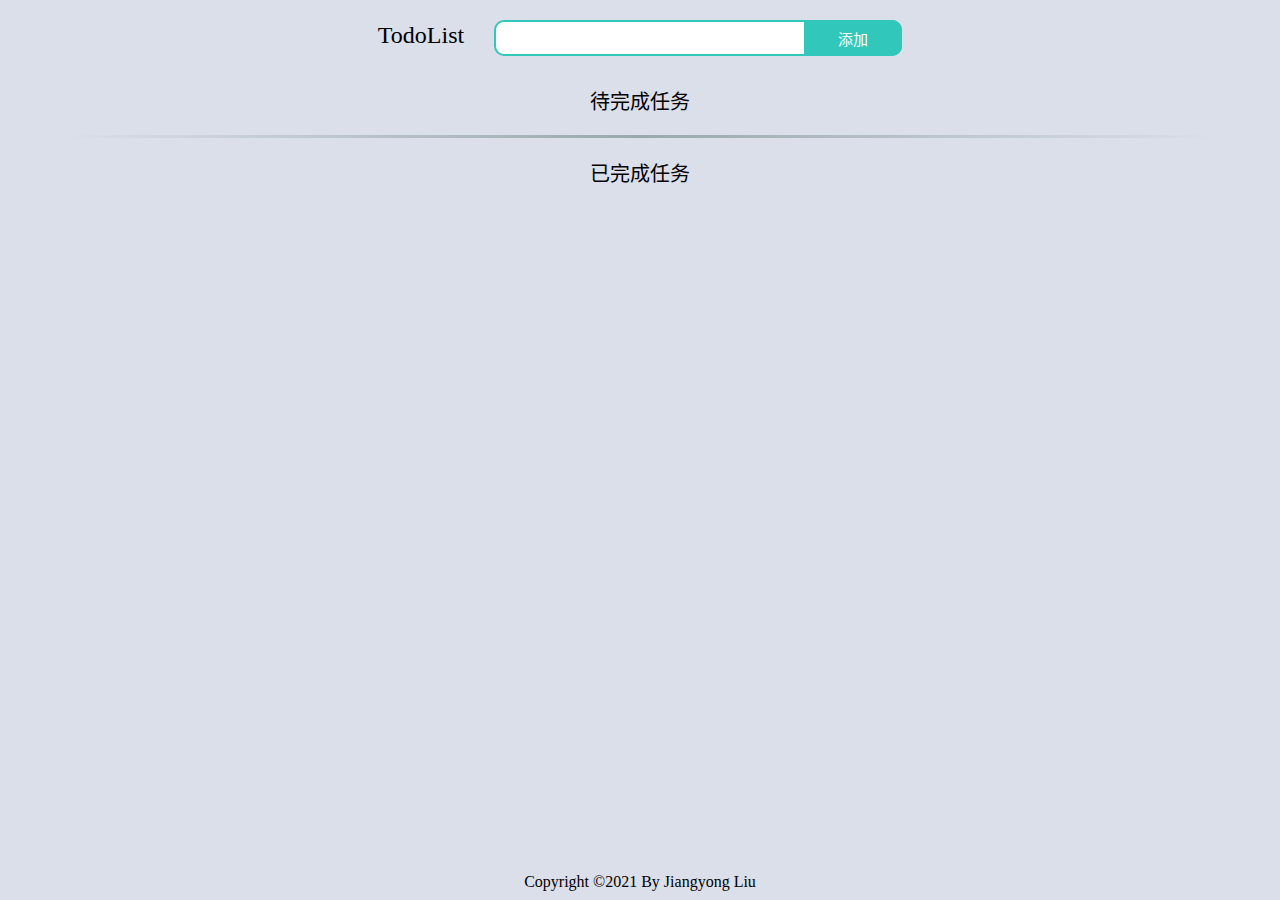
<file: index.html>
<!DOCTYPE html>
<html lang="zh-CN">
    <head>
        <meta charset="UTF-8">
        <title>TodoList</title>
        <link rel="stylesheet" href="css/main.css">
        <script src="js/main.js"></script>
    </head>
    <body onload="onload()"> 
        <div id="topBox">
            <span style="font-family: STXingkai; font-size: 24px; padding-right: 26px;">TodoList</span>
            <form action="javascript:addtodo()" class="add">
                    <input type="text" id="addTodo_item" size="30">
                    <input type="submit" value="添加" id="addTodo_btn">
            </form>
        </div>

        <div id="centerBox">
            <table  id="todo_list_tb" align="centent">
                <thead>
                    <p style="font-family: STXingkai; font-size: 20px; margin-top: 30px;">待完成任务</p>
                </thead>
                <tbody id="todo_list_body">
                    
                </tbody>
            </table>

            <hr id="center_hr">

            <table id="done_list_body" align="centent">
                <thead>
                    <p style="font-family: STXingkai; font-size: 20px;">已完成任务</p>
                </thead>
                <tbody>
                    <!-- 添加item的地方 -->
                </tbody>
            </table>

        </div>
    
        <div id="bottomBox">
            Copyright ©2021 By Jiangyong Liu
        </div>
    </body>
</html>
</file>
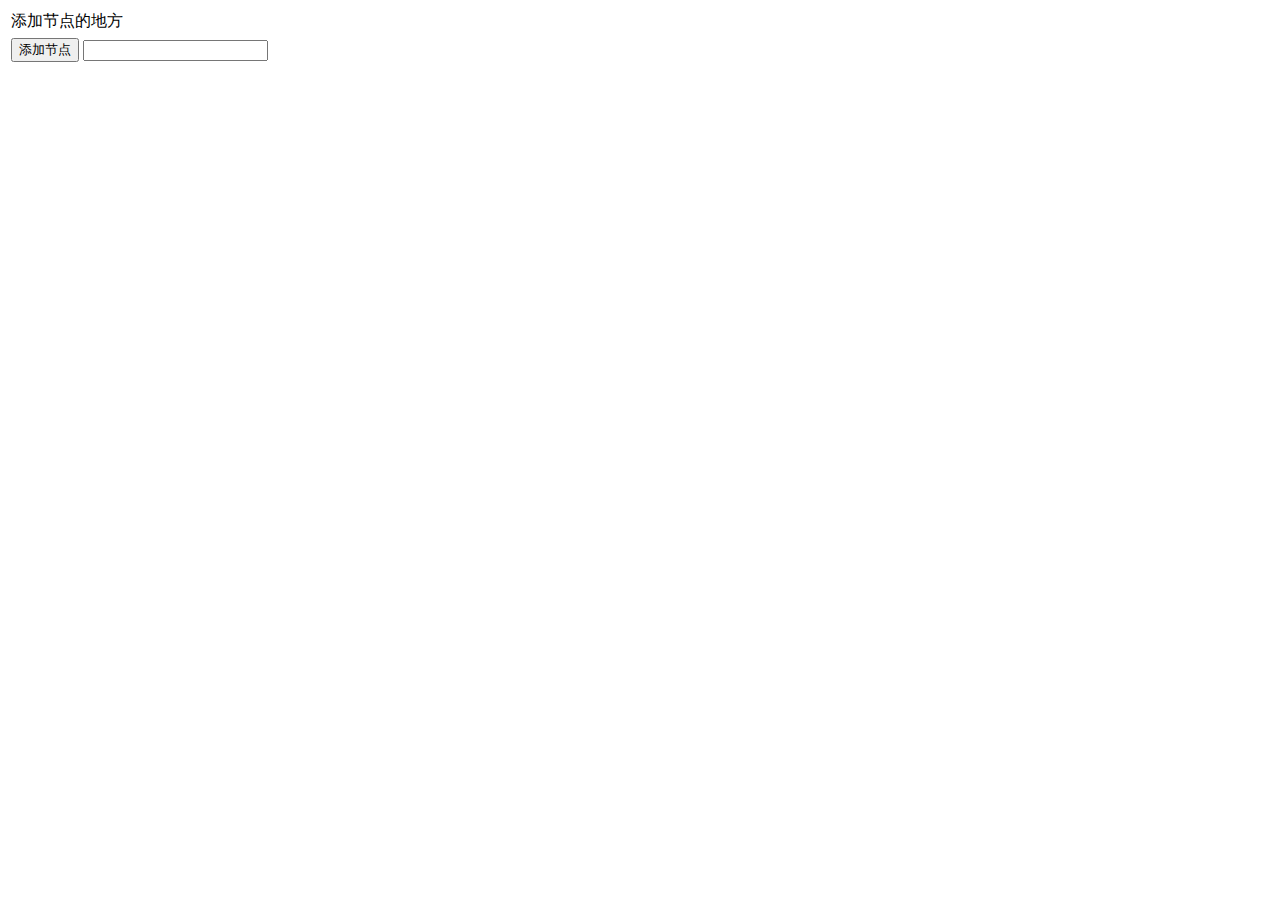
<file: test.html>
<!DOCTYPE html
  PUBLIC "-//W3C//DTD XHTML 1.0 Transitional//EN" "http://www.w3.org/TR/xhtml1/DTD/xhtml1-transitional.dtd">
<html xmlns="http://www.w3.org/1999/xhtml">

<head>
  <meta http-equiv="Content-Type" content="text/html; charset=utf-8" />
  <title>Js(DOM)动态添加节点和事件</title>
  <script type="text/javascript">
    function addEl() {
      //找到要添加节点的父节点(table)
      var tb = document.getElementById("tb");
      //创建tbody节点，表格中必须有tbody才能添加，直接添加tr不成功
      var tbody = document.createElement("tbody");
      //创建tr节点
      var tr = document.createElement("tr");
      //创建td节点
      var td = document.createElement("td");
      //添加一个文本框节点，设置id和type属性
      var newTp = document.createElement("input");
      newTp.id = "text1";
      newTp.type = "text";
      //添加一个按钮
      var newEl = document.createElement("input");
      newEl.type = 'button';
      newEl.value = "button";
      newEl.name = "button1";
      //添加onclick事件,和事件执行的函数
      newEl.onclick = function dofun() {
        document.getElementById("txt").value += newTp.value;
      }
      //把2个节点添加到td当中
      td.appendChild(newTp)
      td.appendChild(newEl);
      //把td添加到tr中
      tr.appendChild(td);
      //把tr添加到td中
      tbody.appendChild(tr);
      //把td添加到table中
      tb.appendChild(tbody);
    }
  </script>
</head>

<body>
  <table id="tb">
    <tr>
      <td>
        添加节点的地方
      </td>
    </tr>
  </table>
  <table>
    <tr>
      <td>
        <input type="button" value="添加节点" onclick="addEl()" />
      </td>
      <td>
        <input type="text" id="txt" />
      </td>
    </tr>
  </table>
</body>

</html>
</file>
<file: css/main.css>
* {
    margin: 0;
    padding: 0;
}
html {
    background-color:#dbdfe9;
}
body {
    text-align: center;
    margin-top: 20px;
    margin-bottom: 40px;
}

/* 顶部区域 */
#topBox {
    /* position: fixed;
    width: 100%;
    height: 50px;
    line-height: 50px;
    top: 0;
    background-color: darkgrey; */
}
.add {
    display:inline;

    position: relative;
    width: 546px;
    height: 44px;
    font-size: 0;
}
#addTodo_item {
    width: 340px !important;
    padding-right: 48px !important;
    height: 8px;
    padding: 12px 16px;
    font-size: 16px;
    border: solid 2px #31c7ba;
    border-radius: 10px;
    outline: none;
}
#addTodo_btn {
    position: absolute;
    background-color: #31c7ba;
    border-radius: 0 10px 10px 0;
    border: none;
    font-size: 15px;
    color: #fff;
    width: 98px;
    height: 36px;
    right: 0px;
    outline: none;
    cursor: pointer;
}
#addTodo_btn:hover {
    background-color: #1cf1ce;
}

/* 中间区域 */
#centerBox {
}
/* 所有添加的元素 */
table {
    margin: auto;
}
.items_input{
    width: 250px !important;
    padding-right: 48px !important;
    height: 3px;
    padding: 12px 16px;
    font-size: 16px;
    border: solid 2px #dbdfe9;
    border-radius: 10px;
    outline: none;
}
#done_list_body .items_input {
    width: 304px !important;
}
.items_done, #items_del {
    position: relative;
    background-color: #31c7ba;
    border-radius: 10px;
    border: none;
    font-size: 14px;
    color: #fff;
    width: 54px;
    height: 30px;
    /* right:1px; */
    outline: none;
    cursor: pointer;
}
#center_hr {
    width:90%;
    margin:20px auto;
    border: 0;
    height: 3px;
    background-image: linear-gradient(to right, rgba(0, 0, 0, 0), rgba(131, 151, 151, 0.75), rgba(0, 0, 0, 0));
}

/* 底部区域 */
#bottomBox {
    position: fixed;
    width: 100%;
    height: 36px;
    line-height: 36px;
    bottom: 0;
    background-color: #dbdfe9;
}
</file>
